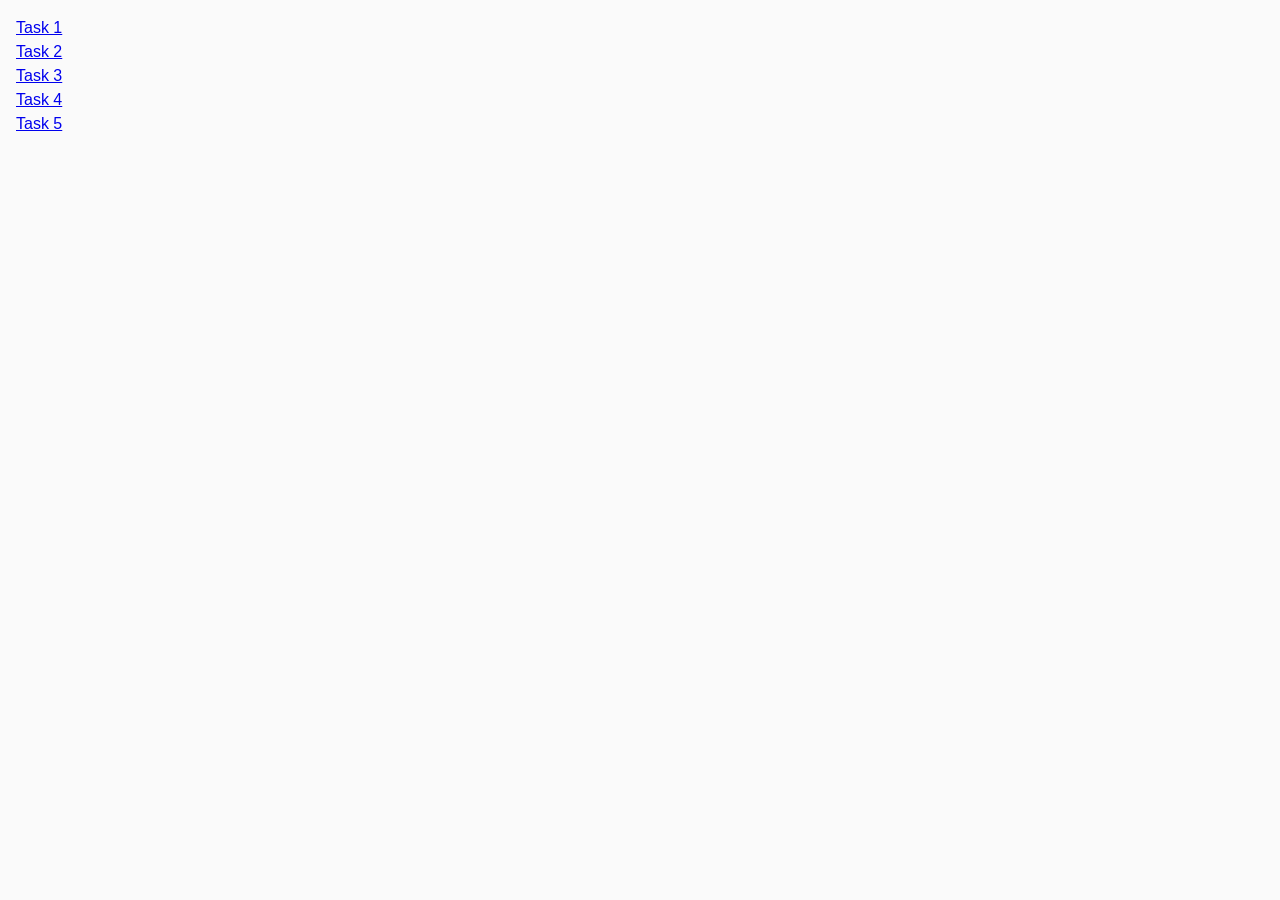
<file: index.html>
<!DOCTYPE html>
<html lang="en">
  <head>
    <meta charset="UTF-8" />
    <meta http-equiv="X-UA-Compatible" content="IE=edge" />
    <meta name="viewport" content="width=device-width, initial-scale=1.0" />
    <title>Homework 7</title>
     <link rel="stylesheet" href="https://cdnjs.cloudflare.com/ajax/libs/modern-normalize/3.0.1/modern-normalize.min.css" integrity="sha512-q6WgHqiHlKyOqslT/lgBgodhd03Wp4BEqKeW6nNtlOY4quzyG3VoQKFrieaCeSnuVseNKRGpGeDU3qPmabCANg==" crossorigin="anonymous" referrerpolicy="no-referrer" />
    <link rel="stylesheet" href="./css/common.css" />
  </head>
  <body>
    <ul>
      <li><a href="./task-1.html">Task 1</a></li>
      <li><a href="./task-2.html">Task 2</a></li>
      <li><a href="./task-3.html">Task 3</a></li>
      <li><a href="./task-4.html">Task 4</a></li>
      <li><a href="./task-5.html">Task 5</a></li>
    </ul>
  </body>
</html>
</file>
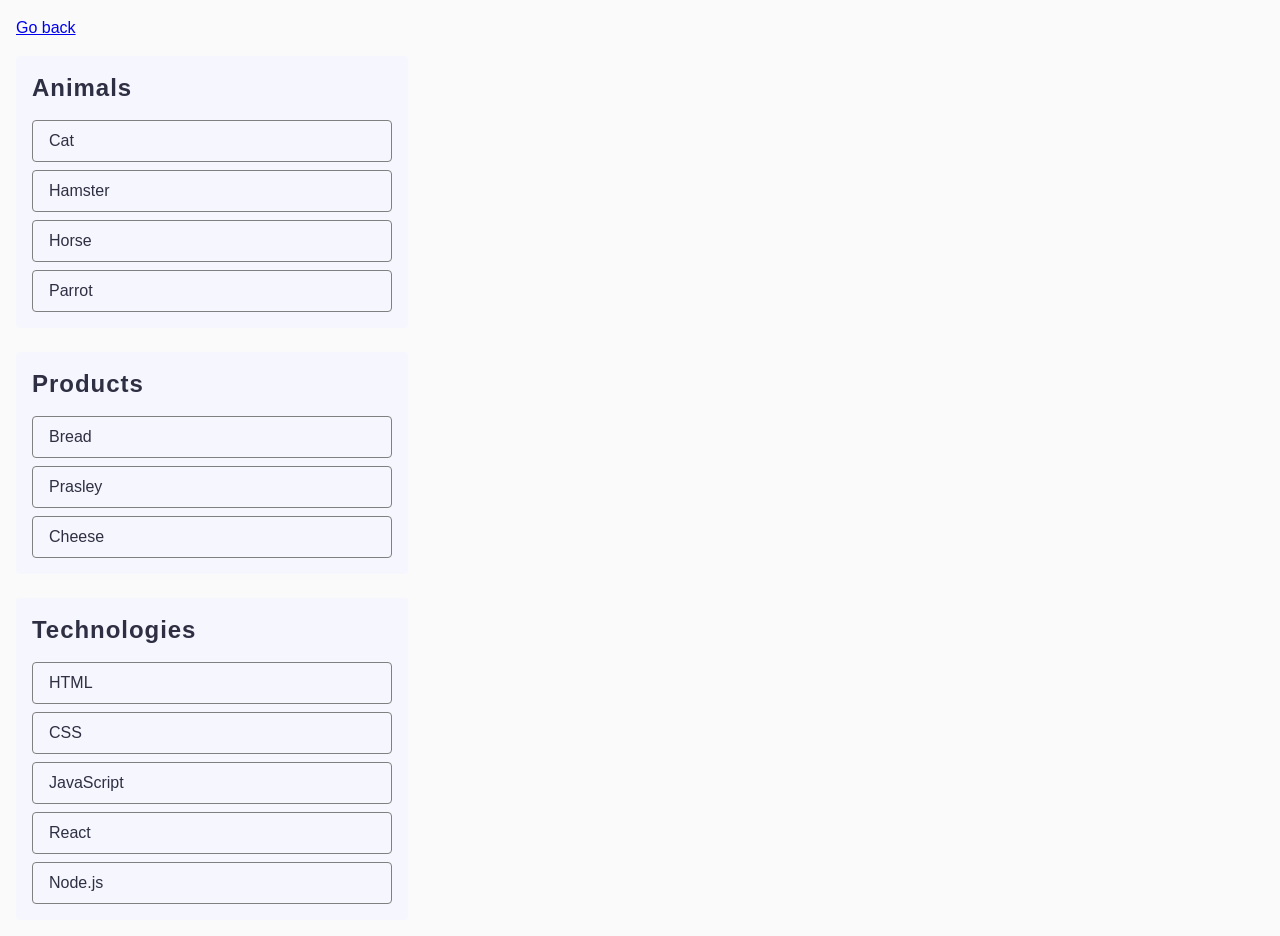
<file: task-1.html>
<!DOCTYPE html>
<html lang="en">
  <head>
    <meta charset="UTF-8" />
    <meta http-equiv="X-UA-Compatible" content="IE=edge" />
    <meta name="viewport" content="width=device-width, initial-scale=1.0" />
    <title>Task 1</title>
    <link rel="stylesheet" href="./css/common.css" />
  </head>
  <body>
    <p><a href="./index.html">Go back</a></p>

    <ul id="categories" class="categories">
      <li class="item">
        <h2 class="header">Animals</h2>

        <ul class="task-list">
          <li class="task-item">Cat</li>
          <li class="task-item">Hamster</li>
          <li class="task-item">Horse</li>
          <li class="task-item">Parrot</li>
        </ul>
      </li>
      <li class="item">
        <h2 class="header">Products</h2>

        <ul class="task-list">
          <li class="task-item">Bread</li>
          <li class="task-item">Prasley</li>
          <li class="task-item">Cheese</li>
        </ul>
      </li>
      <li class="item">
        <h2 class="header">Technologies</h2>

        <ul class="task-list">
          <li class="task-item">HTML</li>
          <li class="task-item">CSS</li>
          <li class="task-item">JavaScript</li>
          <li class="task-item">React</li>
          <li class="task-item">Node.js</li>
        </ul>
      </li>
    </ul>

    <script src="./js/task-1.js" type="module"></script>
  </body>
</html>
</file>
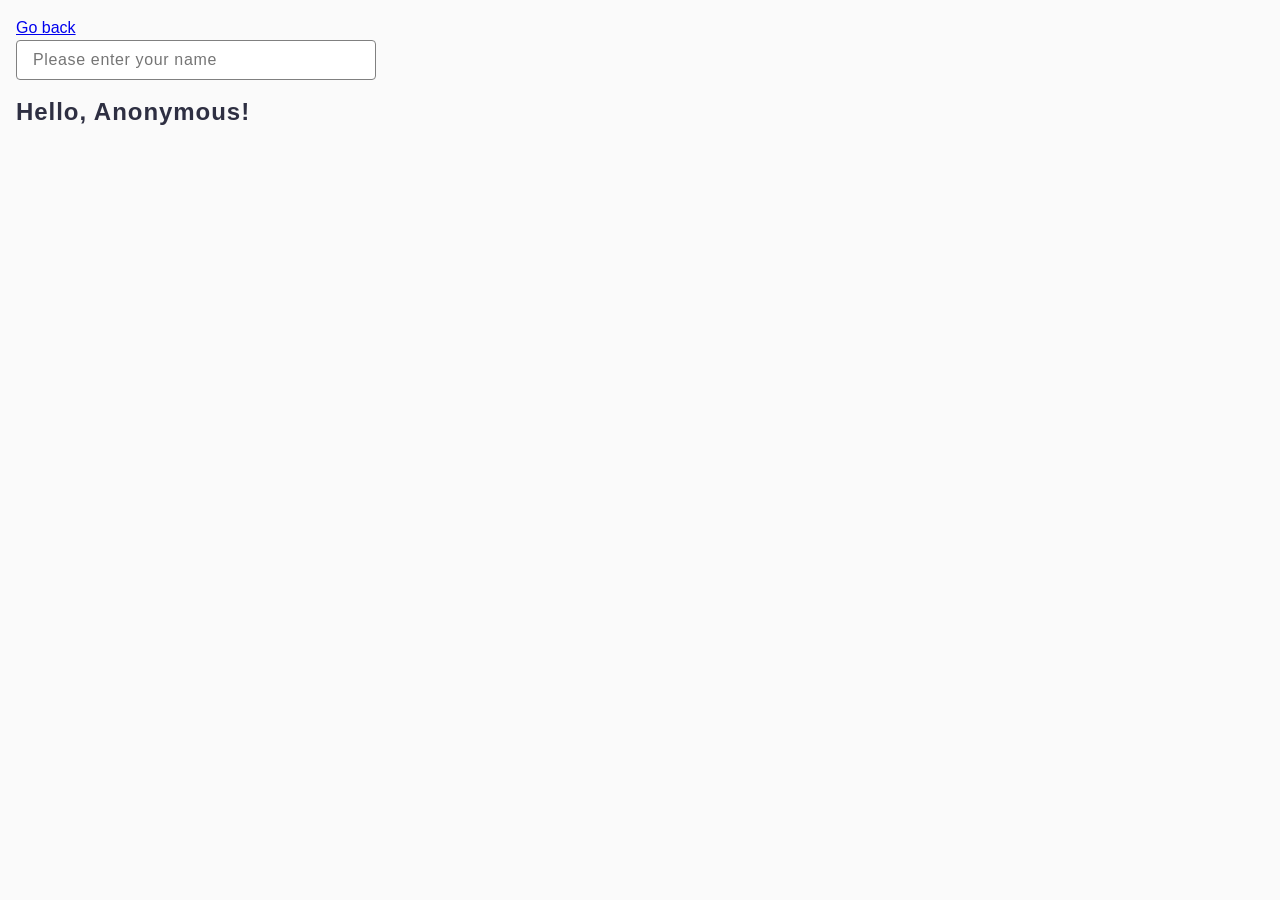
<file: task-3.html>
<!DOCTYPE html>
<html lang="en">
  <head>
    <meta charset="UTF-8" />
    <meta http-equiv="X-UA-Compatible" content="IE=edge" />
    <meta name="viewport" content="width=device-width, initial-scale=1.0" />
    <title>Task 3</title>
    <link rel="stylesheet" href="./css/common.css" />
  </head>
  <body>
    <p><a href="./index.html">Go back</a></p>

    <div class ="greeting-container">
      <input class="input" type="text" id="name-input" placeholder="Please enter your name" />
      <h1 class="header">Hello, <span id="name-output">Anonymous</span>!</h1>
    </div>

    <script src="./js/task-3.js" type="module"></script>
  </body>
</html>
</file>
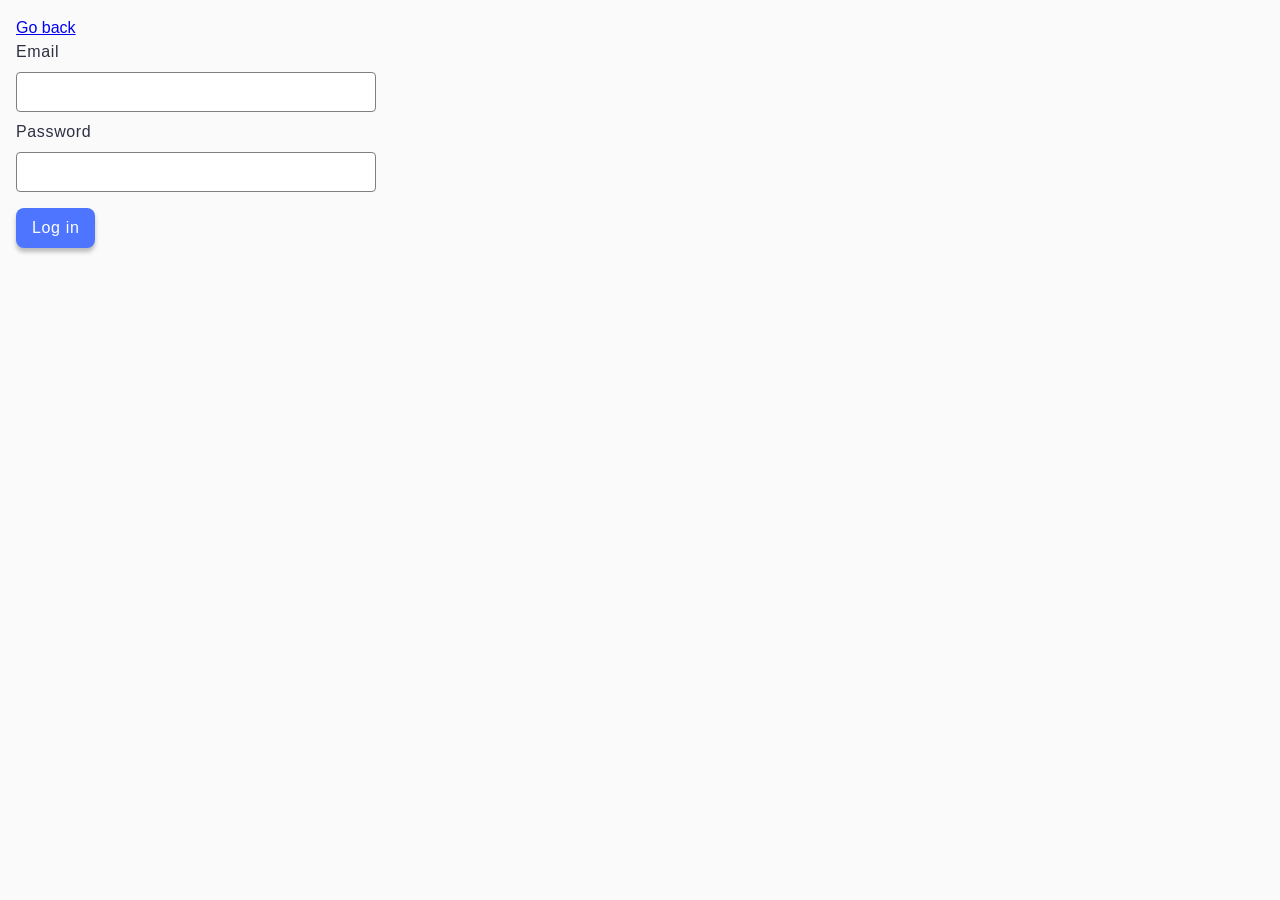
<file: task-4.html>
<!DOCTYPE html>
<html lang="en">
  <head>
    <meta charset="UTF-8" />
    <meta http-equiv="X-UA-Compatible" content="IE=edge" />
    <meta name="viewport" content="width=device-width, initial-scale=1.0" />
    <title>Task 4</title>
    <link rel="stylesheet" href="./css/common.css" />
  </head>
  <body>
    <p><a href="./index.html">Go back</a></p>

    <form class="login-form">
      <label class="label">
        Email
        <input class="input email" type="email" name="email" />
      </label>
      <label class="label">
        Password
        <input class="input" type="password" name="password" />
      </label>
      <button class="btn" type="submit">Log in</button>
    </form>

    <script src="./js/task-4.js" type="module"></script>
  </body>
</html>
</file>
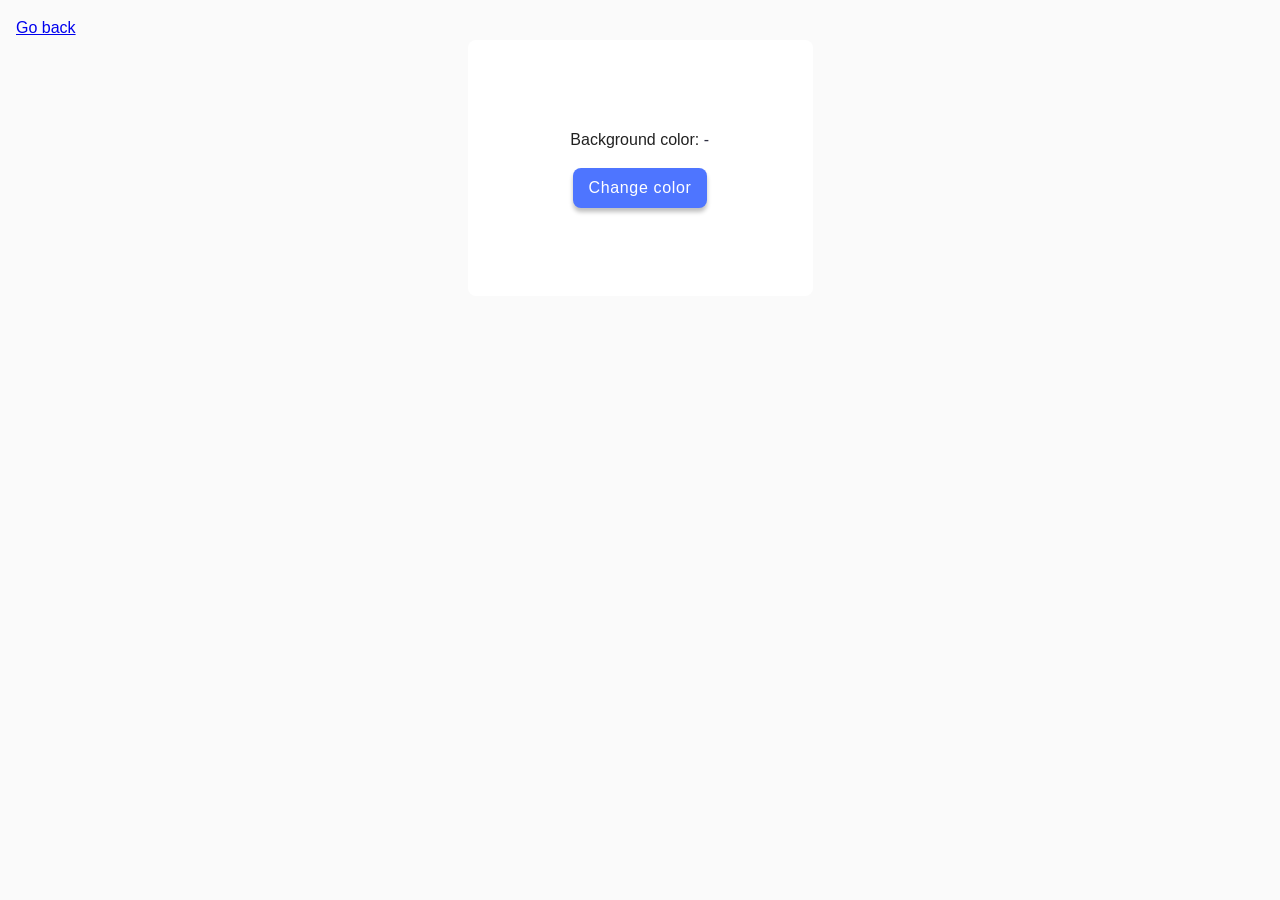
<file: task-5.html>
<!DOCTYPE html>
<html lang="en">
  <head>
    <meta charset="UTF-8" />
    <meta http-equiv="X-UA-Compatible" content="IE=edge" />
    <meta name="viewport" content="width=device-width, initial-scale=1.0" />
    <title>Task 5</title>
    <link rel="stylesheet" href="./css/common.css" />
  </head>
  <body>
    <p><a href="./index.html">Go back</a></p>

    <div class="widget">
      <p>Background color: <span class="color">-</span></p>
      <button type="button" class="btn change-color">Change color</button>
    </div>

    <script src="./js/task-5.js" type="module"></script>
  </body>
</html>
</file>
<file: css/common.css>
* {
  box-sizing: border-box;
}
li{
  list-style: none;
}
p {
  margin: 0;
}
h1,h2 {
  margin: 0;
}
ul {
  padding: 0;
}
body {
  margin: 16px;
  font-family: -apple-system, BlinkMacSystemFont, 'Segoe UI', Roboto, Oxygen,
    Ubuntu, Cantarell, 'Open Sans', 'Helvetica Neue', sans-serif;
  -webkit-font-smoothing: antialiased;
  -moz-osx-font-smoothing: grayscale;
  background-color: #fafafa;
  color: #212121;
  line-height: 1.5;
}

.gallery {
  display: flex;
  flex-wrap: wrap;
  gap: 48px 24px;
  justify-content: center;
}

.header{
  font-family: "Montserrat", sans-serif;
font-weight: 600;
font-size: 24px;
line-height: 1.33333;
letter-spacing: 0.04em;
color: #2e2f42;
margin-bottom: 16px;
}

.input{
  height: 40px;
  width: 360px;
  fill: #fff;
  border: 1px solid #808080;
  border-radius: 4px;
  padding: 8px 16px;
  font-family: "Montserrat", sans-serif;
  font-weight: 400;
  font-size: 16px;
  line-height: 1.5;
  letter-spacing: 0.04em;
  color: #2e2f42;
  margin-bottom: 16px;
}
.input.email{
  margin-bottom: 8px;
}
.label{
  display: flex;
  flex-direction: column;
  gap: 8px;
  font-family: "Montserrat", sans-serif;
font-weight: 400;
font-size: 16px;
line-height: 1.5;
letter-spacing: 0.04em;
color: #2e2f42;
}
.input:hover{
  border-color: #000000;
}

.input:focus{
outline: none;
border-color: #808080;
}

.btn{
  font-family: "Montserrat", sans-serif;
font-weight: 500;
font-size: 16px;
line-height: 1.5;
letter-spacing: 0.04em;
color: #fff;
display: block;
padding: 8px 16px;
border-radius: 8px;
background-color: #4E75FF;
border-color: #808080;
box-shadow: 0px 4px 4px rgba(0, 0, 0, 0.25);
cursor: pointer;
border: none;
transition: all 0.3s ease;
border: none;
}

.btn:hover{
  background-color: #6C8CFF;
}
.greeting-container{
  display: flex;
  flex-direction: column;
}

.color{
  font-family: "Montserrat", sans-serif;
font-weight: 400;
font-size: 16px;
line-height: 1.5;
letter-spacing: 0.04em;
color: #2e2f42;
}

.widget{
  display: flex;
  flex-direction: column;
  gap: 16px;
  align-items: center;
  padding: 16px;
  border-radius: 8px;
  background-color: #fff;
  width: 345px;
  margin: 0 auto;
  padding: 88px 100px;
  
}
.task-list{
  display: flex;
  flex-direction: column;
  gap: 8px;
}
.task-item{
  width: 360px;
border: 1px solid #808080;
padding: 8px 16px;
border-radius: 4px;
color: #2e2f42;
}

.categories{
  display: flex;
  flex-direction: column;
  gap: 24px;
} 

.item{
 background-color: #f6f6fe;
 width: 392px;
  padding: 16px;
  border-radius: 4px;
}
</file>
